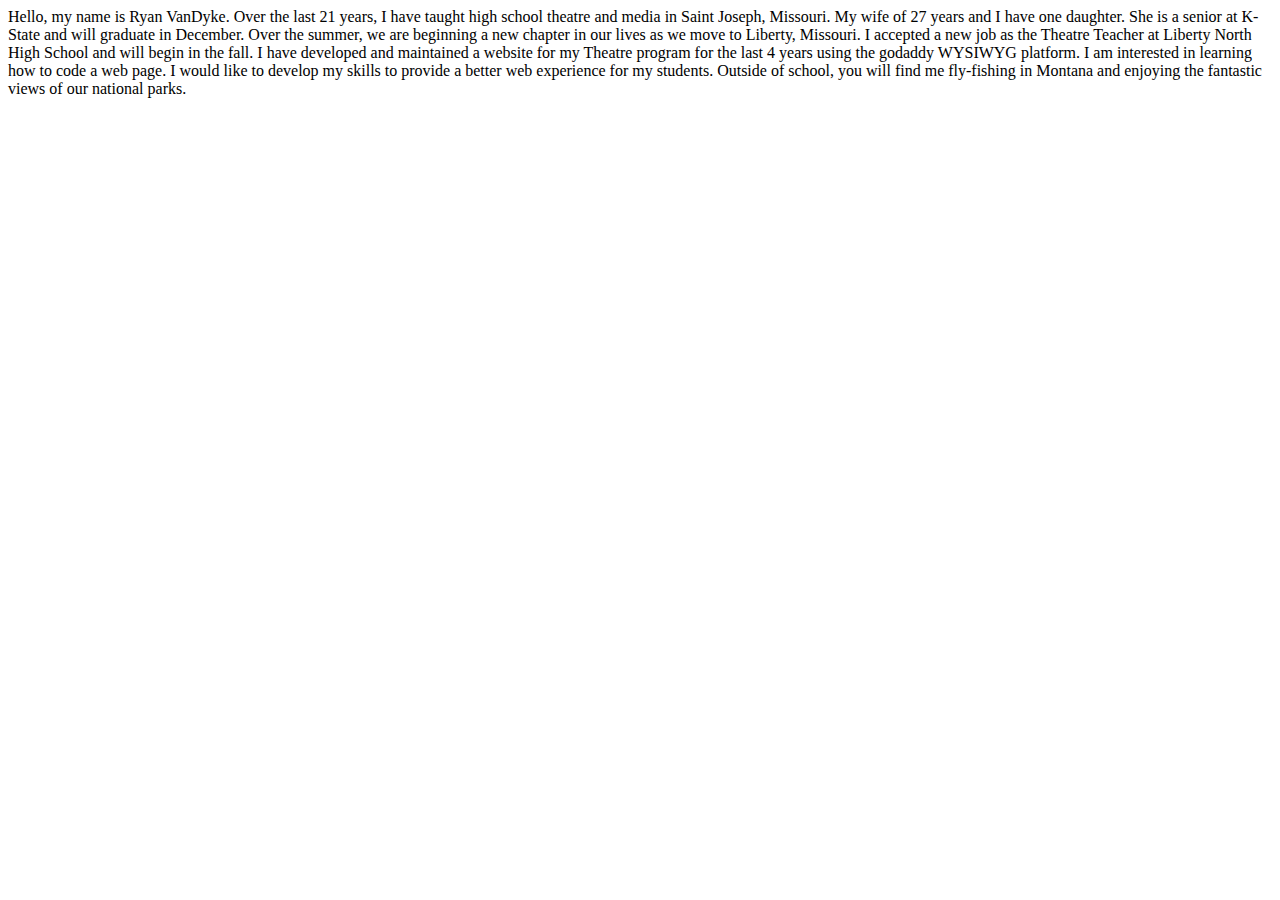
<file: IntroHTML_vandyke.html>
<!DOCTYPE html>
<html lang="en-US">
<head>
               <meta charset="utf-8">
               <title>Welcome to Ryan VanDyke's Website</title>
</head>
<body>

    Hello, my name is Ryan VanDyke.  Over the last 21 years, I have taught high school theatre and media in Saint Joseph, Missouri.  My wife of 27 years and I have one daughter.  She is a senior at K-State and will graduate in December.  Over the summer, we are beginning a new chapter in our lives as we move to Liberty, Missouri.  I accepted a new job as the Theatre Teacher at Liberty North High School and will begin in the fall.   I have developed and maintained a website for my Theatre program for the last 4 years using the godaddy WYSIWYG platform.  I am interested in learning how to code a web page.  I would like to develop my skills to provide a better web experience for my students. Outside of school, you will find me fly-fishing in Montana and enjoying the fantastic views of our national parks.    

</body>
</html>
</file>
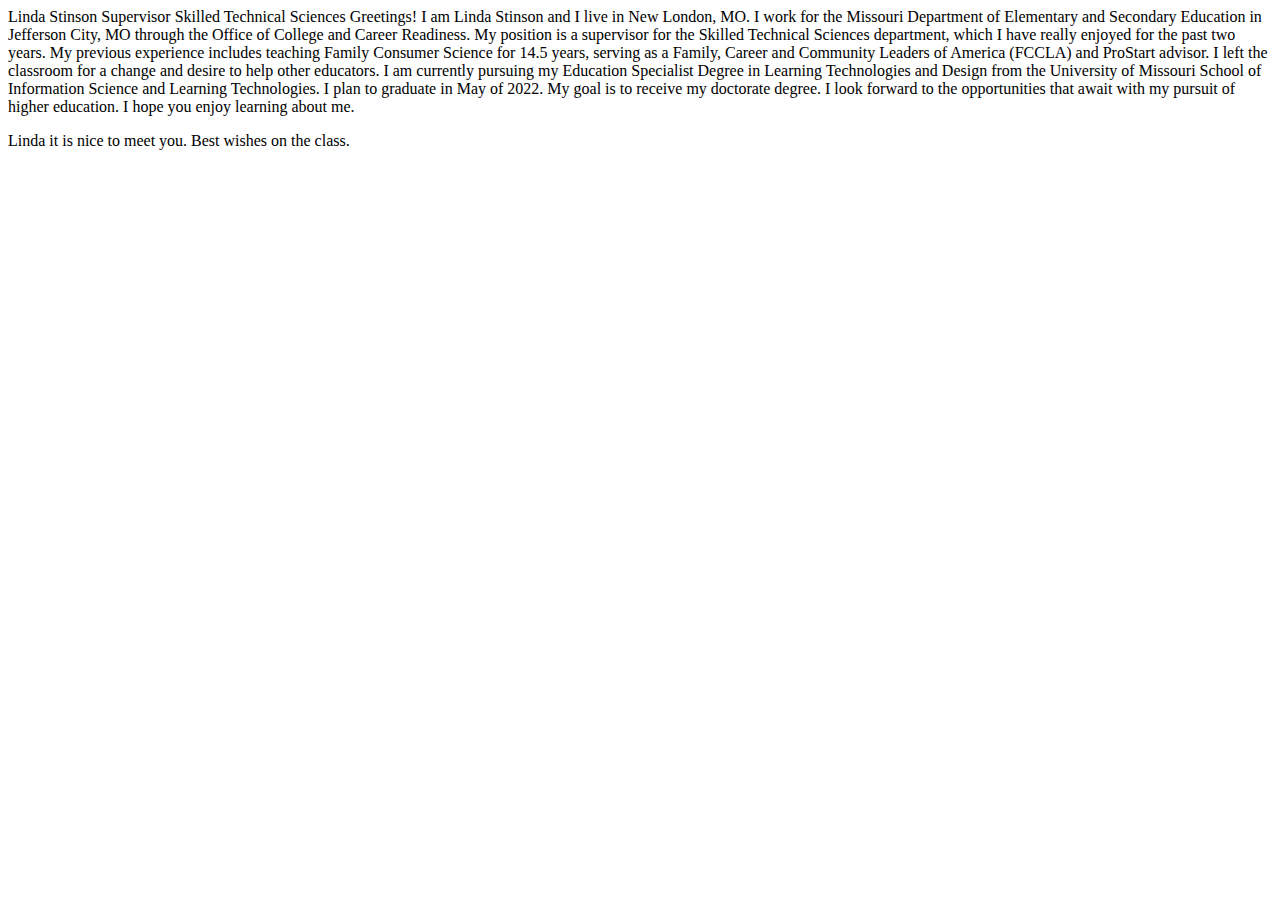
<file: ReplytoLinda.html>
<!DOCTYPE html>
<html lang="en-US">
<head>
               <meta charset="utf-8">
               <title>Welcome to Ryan VanDyke's Website</title>
</head>
<body>

    Linda Stinson
    Supervisor Skilled Technical Sciences
    Greetings! I am Linda Stinson and I live in New London, MO. I work for the Missouri Department
    of Elementary and Secondary Education in Jefferson City, MO through the Office of College and Career Readiness. My position is a supervisor for the Skilled Technical Sciences department, which I have really enjoyed for the past two years. My previous experience includes teaching Family Consumer Science for 14.5 years, serving as a Family, Career and Community Leaders of America (FCCLA) and ProStart advisor. I left the classroom for a change and desire to help other educators. I am currently pursuing my Education Specialist Degree in Learning Technologies and Design from the University of Missouri School of Information Science and Learning Technologies. I plan to graduate in May of 2022. My goal is to receive my doctorate degree. I look forward to the opportunities that await with my pursuit of higher education.
    
    I hope you enjoy learning about me.
    <p> Linda it is nice to meet you.  Best wishes on the class.</p>
</body>
</html>
</file>
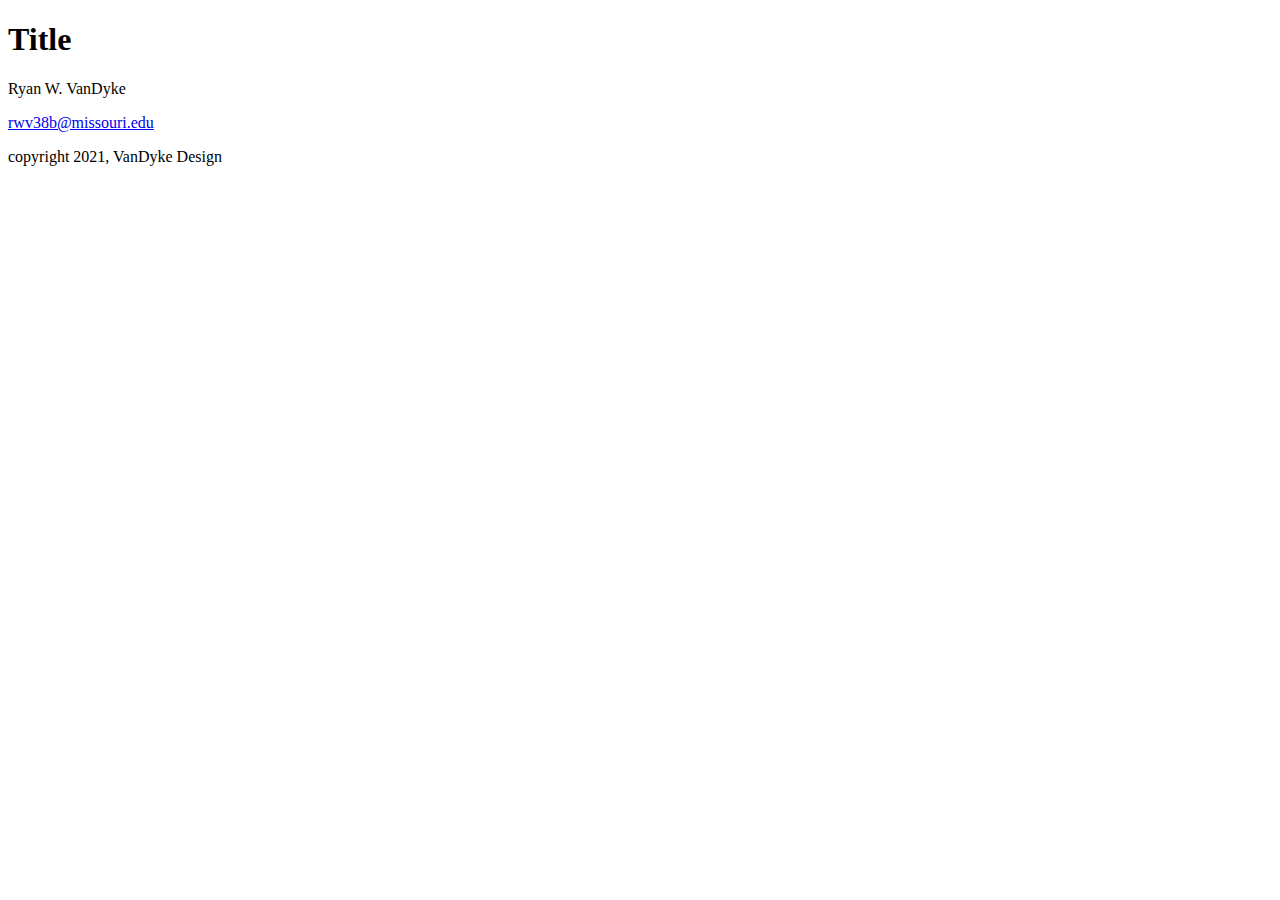
<file: VanDyke_Template.html>
<!DOCTYPE html>
<html lang="en-US">
<head>
               <meta charset="utf-8">
               <title>Template</title>
</head>
<body>
<p>
    <h1>Title</h1>
    <p></p>
    <footer>
        <p>Ryan W. VanDyke</p>
        <p><a href="mailto:rwv38@missouri.edu">rwv38b@missouri.edu</a></p>
        <p>copyright 2021, VanDyke Design</p>
      </footer>
</body>
</html>
</file>
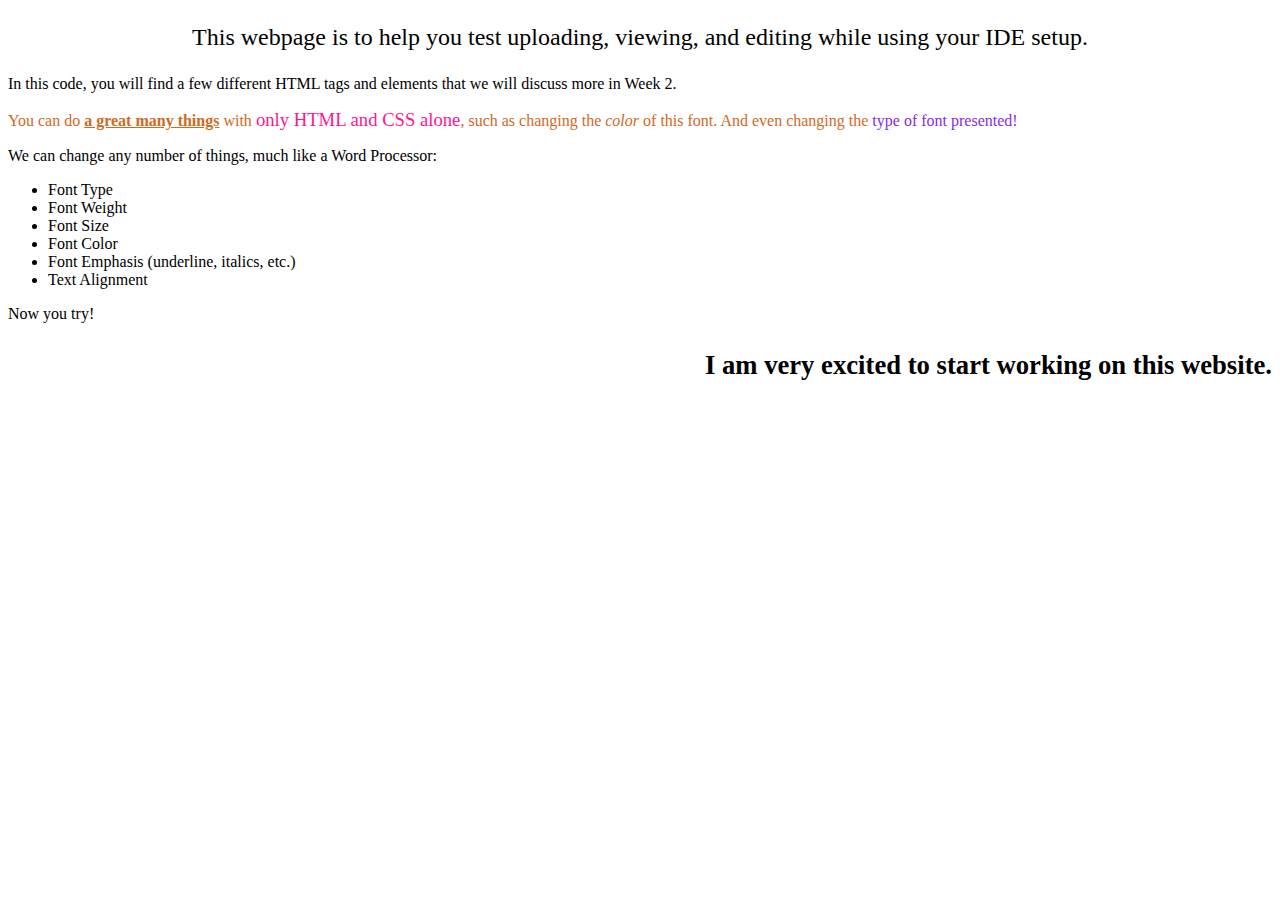
<file: webpageTest.html>
<!DOCTYPE html>
<html lang="en-US">
<head>
    <title>testing your website</title>
    <meta charset="utf-8">
</head>
<body>
<p style="text-align: center; font-size: 18pt;">This webpage is to help you test uploading, viewing, and editing while using your IDE setup.</p>
    
<p>In this code, you will find a few different HTML tags and elements that we will discuss more in Week 2.</p>
    <p style="color:chocolate;">You can do <span style="font-weight: 600; text-decoration: underline;"> a great many things</span> with <span style="font-size: 14pt; color: deeppink;">only HTML and CSS alone</span>, such as changing the <em>color</em> of this font. And even changing the <span style="font-family: cursive; color:blueviolet;"> type of font presented!</span></p>
    <p>We can change any number of things, much like a Word Processor:</p>
    <ul>
    <li>Font Type</li>
        <li>Font Weight</li>
        <li>Font Size</li>
        <li>Font Color</li>
        <li>Font Emphasis (underline, italics, etc.)</li>
        <li>Text Alignment</li>
    </ul>
    <p> Now you try! </p>
    <p style="text-align: right; font-weight: bold; font-size: 20pt;"> I am very excited to start working on this website.</p>
    
</body>
</html>
</file>
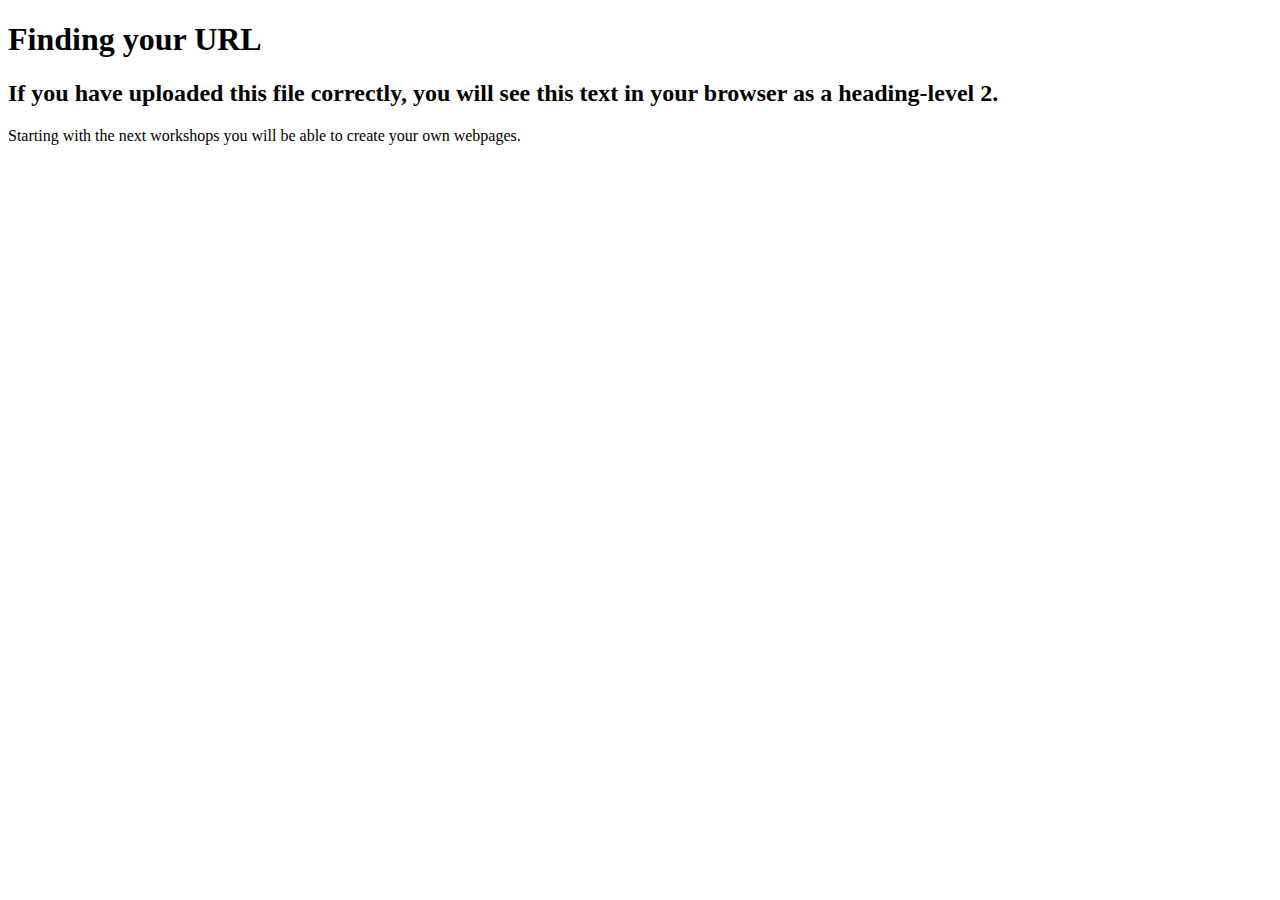
<file: islt_7310/test.html>
<!DOCTYPE html>
<html>
    
    <head>
        <meta charset="utf-8">
       <title>Finding Your URL</title>
        <meta name="description" content="Finding your URL in GitHub">
    </head>
    <body>
        
        <h1>Finding your URL</h1>
        <h2>If you have uploaded this file correctly, you will see this text in your browser as a heading-level 2.</h2>
        
        <p>
            Starting with the next workshops you will be able to create your own webpages.
        </p>
        
    
    </body>
</html>
</file>
